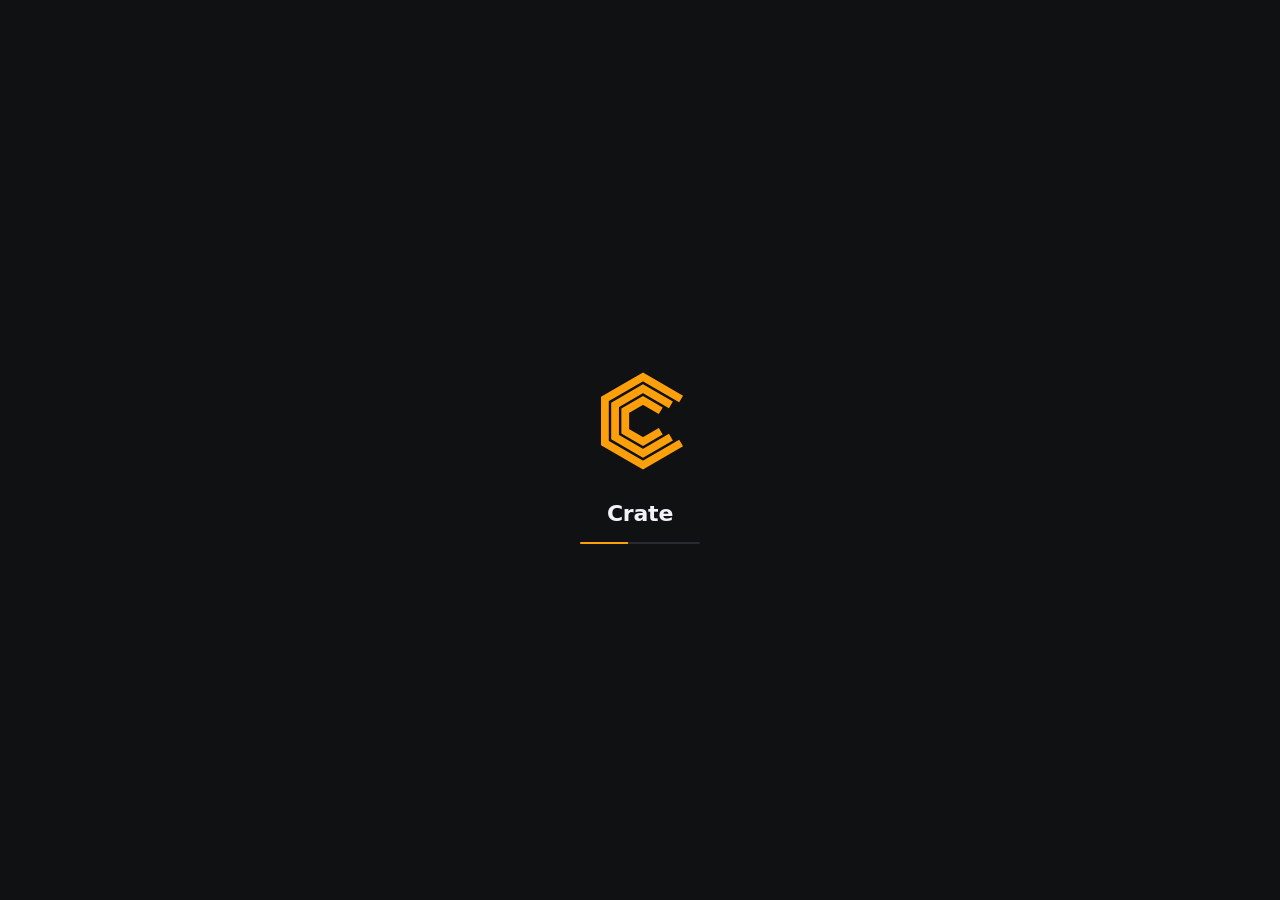
<file: crate/web/splash.html>
<!doctype html><html><head><meta charset="utf-8"><title>Crate</title><style>
html,body{margin:0;height:100%;background:#101113;color:#8e8e93;font:500 13px system-ui,"Segoe UI",sans-serif;overflow:hidden}
body{display:grid;place-items:center;user-select:none}
main{display:grid;justify-items:center;gap:16px}
svg rect{fill:transparent}
/* the three bands of the C draw in, outermost first, then settle with a soft glow */
svg path{stroke-dasharray:1;stroke-dashoffset:1;animation:draw .9s cubic-bezier(.65,0,.35,1) forwards}
svg path:nth-of-type(2){animation-delay:.14s} svg path:nth-of-type(3){animation-delay:.28s}
svg{animation:glow 2.4s ease-in-out 1.2s infinite alternate}
h1{margin:0;color:#f2f2f7;font:600 22px system-ui,"Segoe UI",sans-serif;letter-spacing:-.01em;opacity:0;animation:up .5s ease-out .75s forwards}
i{display:block;width:120px;height:2px;background:#2a2a2e;border-radius:1px;overflow:hidden;opacity:0;animation:up .4s ease-out 1s forwards}
i::after{content:"";display:block;width:40%;height:100%;background:#ff9f0a;animation:run 1.1s ease-in-out 1s infinite}
@keyframes draw{to{stroke-dashoffset:0}}
@keyframes up{from{opacity:0;transform:translateY(6px)}to{opacity:1;transform:none}}
@keyframes run{from{transform:translateX(-100%)}to{transform:translateX(250%)}}
@keyframes glow{from{filter:drop-shadow(0 0 0 rgba(255,159,10,0))}to{filter:drop-shadow(0 0 18px rgba(255,159,10,.28))}}
@media (prefers-reduced-motion:reduce){svg path{stroke-dashoffset:0;animation:none}svg,i::after{animation:none}h1,i{opacity:1;animation:none}}
</style></head><body><main><svg width="128" height="128" xmlns="http://www.w3.org/2000/svg" viewBox="0 0 1024 1024">
<!-- Crate: a hexagonal C in three parallel bands, like records filed in a crate -->
<rect width="1024" height="1024" rx="228" fill="#0f0f11"/>
<path pathLength="1" d="M 840.8 336.0 L 536.0 160.0 L 231.2 336.0 L 231.2 688.0 L 536.0 864.0 L 840.8 688.0" fill="none" stroke="#ff9f0a" stroke-width="62" stroke-linejoin="miter" stroke-miterlimit="4"/>
<path pathLength="1" d="M 759.4 383.0 L 536.0 254.0 L 312.6 383.0 L 312.6 641.0 L 536.0 770.0 L 759.4 641.0" fill="none" stroke="#ff9f0a" stroke-width="62" stroke-linejoin="miter" stroke-miterlimit="4"/>
<path pathLength="1" d="M 678.0 430.0 L 536.0 348.0 L 394.0 430.0 L 394.0 594.0 L 536.0 676.0 L 678.0 594.0" fill="none" stroke="#ff9f0a" stroke-width="62" stroke-linejoin="miter" stroke-miterlimit="4"/>
</svg>
<h1>Crate</h1><i></i></main></body></html>
</file>
